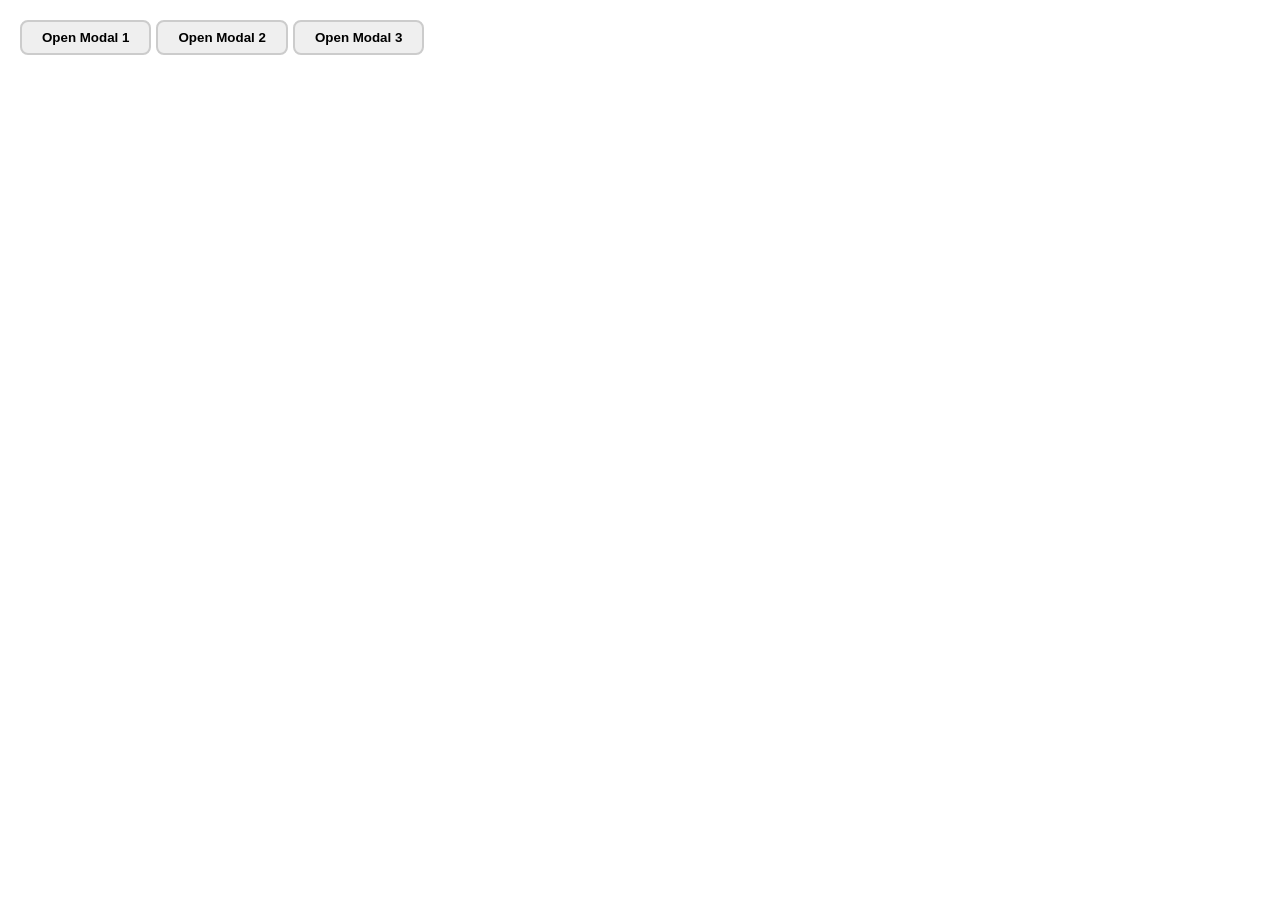
<file: #2.multifly-modal/index.html>
<!DOCTYPE html>
<html lang="en">
<head>
    <meta charset="UTF-8">
    <meta name="viewport" content="width=device-width, initial-scale=1.0">
    <title>Document</title>
    <link rel="stylesheet" href="./style.css">
</head>
<body>
    <main>
        <button class="btn" data-modal="#modal-1">Open Modal 1</button>
        <button class="btn" data-modal="#modal-2">Open Modal 2</button>
        <button class="btn" data-modal="#modal-3">Open Modal 3</button>
    </main>

    <!-- Modal 1 -->
    <div class="modal-backdrop" id="modal-1">
        <div class="modal-container">
            <button class="modal-close">&times</button>
            <div class="modal-content">
               <p>Modal 1</p>
            </div>
        </div>
    </div>

     <!-- Modal 2 -->
    <div class="modal-backdrop" id="modal-2">
        <div class="modal-container">
            <button class="modal-close">&times</button>
            <div class="modal-content">
               <p>Modal 2</p>
            </div>
        </div>
    </div>

     <!-- Modal 3 -->
    <div class="modal-backdrop" id="modal-3">
        <div class="modal-container">
            <button class="modal-close">&times</button>
            <div class="modal-content">
               <p>Modal 3</p>
            </div>
        </div>
    </div>
    <script src="./main.js"></script>
</body>
</html>
</file>
<file: #2.multifly-modal/style.css>
* {
  padding: 0;
  margin: 0;
  box-sizing: border-box;
  /* pointer-events: none; */
}

html {
  font-size: 62.5%;
}

body {
  font-size: 1.6rem;
  font-family:
    system-ui,
    -apple-system,
    BlinkMacSystemFont,
    "Segoe UI",
    Roboto,
    Oxygen,
    Ubuntu,
    Cantarell,
    "Open Sans",
    "Helvetica Neue",
    sans-serif;
}

button {
    border: none;
    outline: none;
    cursor: pointer;
}

main {
    margin: 20px;
}

.btn {
    border: 2px solid #ccc;
    border-radius: 8px;
    padding: 8px 20px;
    font-weight: 600;
}

.modal-backdrop {
    background-color: rgba(0, 0, 0, 0.6);
    position: fixed;
    inset: 0;
    display: flex;
    align-items: center;
    justify-content: center;
    opacity: 0;
    visibility: hidden;
    transition: opacity, visibility, transform;
    transition-duration: 0.3s;
    transform: scale(0);
}

.modal-backdrop.show {
    transform: scale(1);
    visibility: visible;
    opacity: 1;
}

.modal-container {
    width: min(600px, 90%);
    padding: 30px;
    border-radius: 10px;
    background-color: #fff;
    position: relative;
}

.modal-close {
    width: 26px;
    height: 26x;
    border-radius: 50%;
    font-size: 2rem;
    background-color: #ddd;
    position: absolute;
    top: 6px;
    right: 6px;
}

.modal-content {
    max-height: 80vh;
    overflow-y: auto;
}
</file>
<file: #3.modal-constructor/style.css>
* {
  padding: 0;
  margin: 0;
  box-sizing: border-box;
  /* pointer-events: none; */
}

html {
  font-size: 62.5%;
}

body {
  font-size: 1.6rem;
  font-family:
    system-ui,
    -apple-system,
    BlinkMacSystemFont,
    "Segoe UI",
    Roboto,
    Oxygen,
    Ubuntu,
    Cantarell,
    "Open Sans",
    "Helvetica Neue",
    sans-serif;
}

button {
    border: none;
    outline: none;
    cursor: pointer;
}

main {
    margin: 20px;
}

.btn {
    border: 2px solid #ccc;
    border-radius: 8px;
    padding: 8px 20px;
    font-weight: 600;
}

.modal-backdrop {
    background-color: rgba(0, 0, 0, 0.6);
    position: fixed;
    inset: 0;
    display: flex;
    align-items: center;
    justify-content: center;
    opacity: 0;
    visibility: hidden;
    transition: opacity, visibility, transform;
    transition-duration: 0.3s;
    transform: scale(0);
}

.modal-backdrop.show {
    transform: scale(1);
    visibility: visible;
    opacity: 1;
}

.modal-container {
    width: min(600px, 90%);
    padding: 30px;
    border-radius: 10px;
    background-color: #fff;
    position: relative;
}

.modal-close {
    width: 26px;
    height: 26x;
    border-radius: 50%;
    font-size: 2rem;
    background-color: #ddd;
    position: absolute;
    top: 6px;
    right: 6px;
}

.modal-content {
    max-height: 80vh;
    overflow-y: auto;
}
</file>
<file: #4.dynamic-content-modal/styles.css>
* {
  padding: 0;
  margin: 0;
  box-sizing: border-box;
  /* pointer-events: none; */
}

html {
  font-size: 62.5%;
}

body {
  font-size: 1.6rem;
  font-family:
    system-ui,
    -apple-system,
    BlinkMacSystemFont,
    "Segoe UI",
    Roboto,
    Oxygen,
    Ubuntu,
    Cantarell,
    "Open Sans",
    "Helvetica Neue",
    sans-serif;
}

button {
    border: none;
    outline: none;
    cursor: pointer;
}

main {
    margin: 20px;
}

.btn {
    border: 2px solid #ccc;
    border-radius: 8px;
    padding: 8px 20px;
    font-weight: 600;
}

.modal-backdrop {
    background-color: rgba(0, 0, 0, 0.6);
    position: fixed;
    inset: 0;
    display: flex;
    align-items: center;
    justify-content: center;
    opacity: 0;
    visibility: hidden;
    transition: opacity, visibility, transform;
    transition-duration: 0.3s;
    transform: scale(0);
}

.modal-backdrop.show {
    transform: scale(1);
    visibility: visible;
    opacity: 1;
}

.modal-container {
    width: min(600px, 90%);
    padding: 30px;
    border-radius: 10px;
    background-color: #fff;
    position: relative;
}

.modal-close {
    width: 26px;
    height: 26x;
    border-radius: 50%;
    font-size: 2rem;
    background-color: #ddd;
    position: absolute;
    top: 6px;
    right: 6px;
}

.modal-content {
    max-height: 80vh;
    overflow-y: auto;
}
</file>
